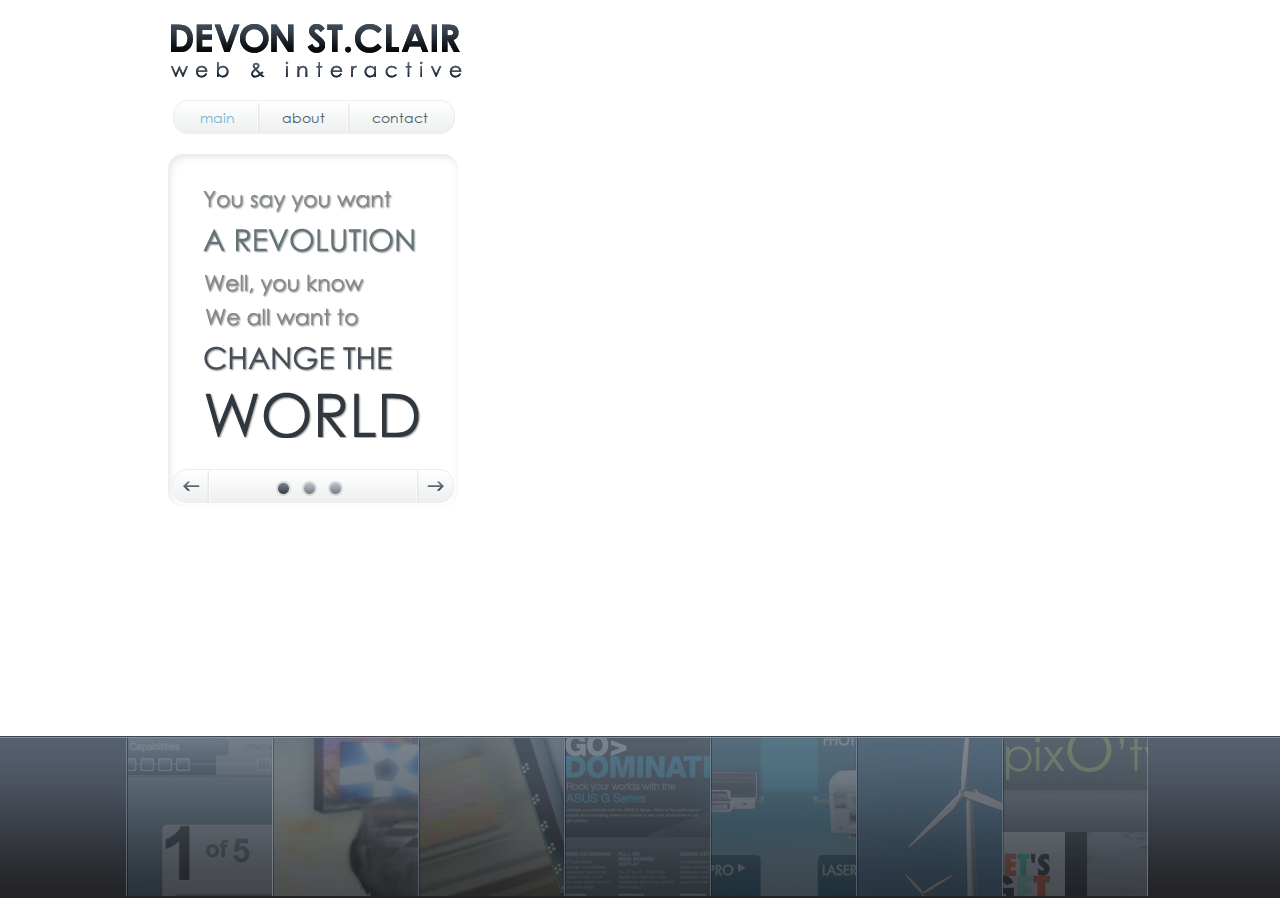
<file: index.html>
<!DOCTYPE html PUBLIC "-//W3C//DTD XHTML 1.1//EN" "http://www.w3.org/TR/xhtml11/DTD/xhtml11.dtd">
<html xmlns="http://www.w3.org/1999/xhtml">
<head>
<meta http-equiv="Content-Type" content="text/html; charset=utf-8" />
<title>Devon St.Clair, web &amp; interactive</title>
	<link rel="stylesheet" type="text/css" media="screen" href="css/global.css" />
    
    <script src="js/jquery-1.4.min.js" type="text/javascript" charset="utf-8"></script>
    <script src="scripts/loopedslider.js" type="text/javascript" charset="utf-8"></script>
    <script src="scripts/controller.js" type="text/javascript" charset="utf-8"></script>

    <script src="scripts/mainActions.js" type="text/javascript" charset="utf-8"></script>
   
</head>
<body>
	
	
	<div id="outerContainer">
    	<div id="content">
            <div id="logo">
               <h1>Devon St.Clair, web and interactive</h1>      
            </div>
            
            <div id="navigation">
            	<ul>
                	<li id="first" class="active"><a href="index.html">main</a></li>
                    <li><a href="about.html">about</a></li>
                    <li><a href="contact.html">contact</a></li>
                </ul>
            </div>
            
  
            <div id="loopedSlider">
           		
                <div class="container">
                      <div class="slides">
                                <div>
                                	<p id="introText">You say you want a revolution, well, you know, we all want to change the world. </p>
                                   
                                </div>
                                
                                <div id="previewSite">
                                	<img src="media/images/main_previewSite.png" width="265" height="205" alt="Interactive Touchscreen Project preview" />
                                   
                                	<p>Great News!! The touchscreen is up and running at AIPD. Check it out on the second floor, next to room 216.</p>
                                </div>
                                
                                <div id="twitterFeed">
                                	<h2>My Twitter Feed</h2>
                                	<p>Just started working on my first truly challenging project since last April. Both projects utilize filtering functionality. #parallels</p>
                                    <p>@_gerardo Hey, why don't we make the game in 3D? Let's have it do REALLY cool flying transitions! What? We can't do that? Why not? #AS2</p>
                                    <p>It seems odd that an account person tried to adamantly give me instructions regarding a comp design. Fight over white space and its merits.</p>
                                </div>
                             
                        </div>
                </div>
                
                <div class="pageControls">
                
                    <a href="#" class="previous"><img src="media/images/leftArrow.png" width="20" height="15" alt="Previous page" /></a>
                    <a href="#" class="next"><img src="media/images/rightArrow.png" width="20" height="15" alt="Next page" /></a>
                    
                    <div class="clear"></div>
                    
                    <ul class="pagination">
                        <li><a href="#">1</a></li>
                        <li><a href="#">2</a></li>
                        <li><a href="#">3</a></li>                        
                    </ul>        
                </div>	
              
        	</div>
            
            <div id="projectSlider">
           		
                <div class="container">
                      <div class="slides">
                               <div id="firstPreview">
                                	
                                	<img src="media/images/projects/preview_standin.png" width="499" height="394" />
                                   
                                </div>
                                
                                <div id="secondPreview">
                                	
                                	<img src="media/images/projects/preview_standin.png" width="499" height="394" />
                                </div>
                                
                                <div id="thirdPreview">
                                	
                                	<img src="media/images/projects/preview_standin.png" width="499" height="394" />
                                </div>
                             
                        </div>
                </div>
                
                <div class="pageControls">
                
                    <a href="#" class="previous"><img src="media/images/leftArrow.png" width="20" height="15" alt="Previous page" /></a>
                    <a href="#" class="next"><img src="media/images/rightArrow.png" width="20" height="15" alt="Next page" /></a>
                    
                    <div class="clear"></div>
                    
                    <ul class="pagination">
                        <li><a href="#">1</a></li>
                        <li><a href="#">2</a></li>
                        <li><a href="#">3</a></li>                        
                    </ul>        
                </div>	
              
        	</div>
            <div class="clear"></div>
             
       </div>
       
       <div id="projectMenu">
       
           <div id="projectTab">
                <a href="#">Hide projects</a>
           </div>
           <div id="projectNavigation">
                <ul>
                	<li class="thumbNav"><a href="#"><img id="1" url="projects.html" name="thumb1" src="media/images/projects/thumbnails/thumb1.png" width="146" height="158" alt="Cisco Collaboration Tool"/></a></li>
                    <li class="thumbNav"><a href="#"><img id="2" url="projects.html" name="thumb2" src="media/images/projects/thumbnails/thumb2.png" width="146" height="158" alt="Interactive Touchscreen" /></a></li>
                    <li class="thumbNav"><a href="#"><img id="3" url="projects.html" name="thumb3" src="media/images/projects/thumbnails/thumb3.png" width="146" height="158" alt="Intel Retail Edge Program" /></a></li>
                    <li class="thumbNav"><a href="#"><img id="4" url="projects.html" name="thumb4" src="media/images/projects/thumbnails/thumb4.png" width="146" height="158" alt="Intel Learning Lab" /></a></li>
                    <li class="thumbNav"><a href="#"><img id="5" url="projects.html" name="thumb5" src="media/images/projects/thumbnails/thumb5.png" width="146" height="158" alt="HP Printing Overview" /></a></li>
                    <li class="thumbNav"><a href="#"><img id="6" url="projects.html" name="thumb6" img src="media/images/projects/thumbnails/thumb6.png" width="146" height="158" alt="American Energy" /></a></li>
                    <li class="thumbNav"><a href="#"><img id="7" url="projects.html" name="thumb7" src="media/images/projects/thumbnails/thumb7.png" width="146" height="158" alt="Pixotweet" /></a></li>
                    
                </ul>
            </div>
       </div>
       
    </div>

</body>
</html>
</file>
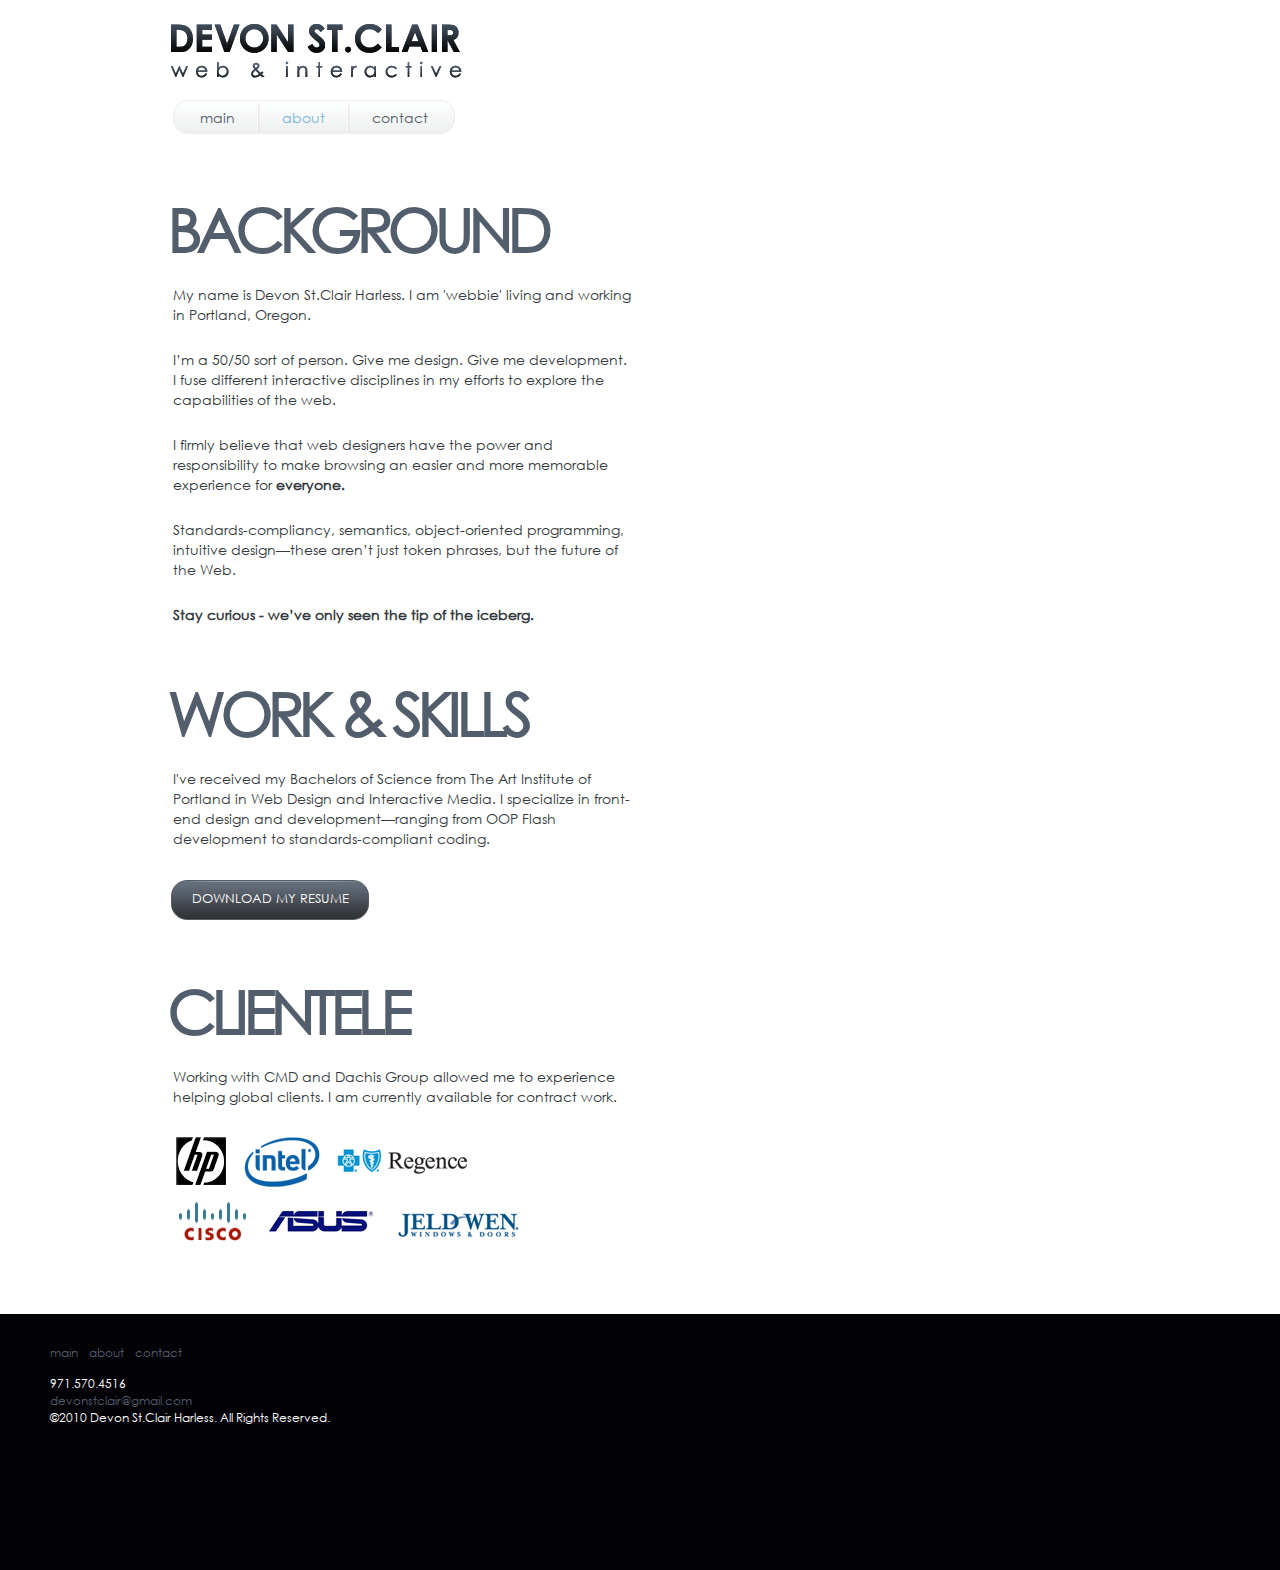
<file: about.html>
<!DOCTYPE html PUBLIC "-//W3C//DTD XHTML 1.1//EN" "http://www.w3.org/TR/xhtml11/DTD/xhtml11.dtd">
<html xmlns="http://www.w3.org/1999/xhtml">
<head>
<meta http-equiv="Content-Type" content="text/html; charset=utf-8" />
<title>Devon St.Clair, web &amp; interactive</title>
	<link rel="stylesheet" type="text/css" media="screen" href="css/global.css" />
    <link rel="stylesheet" type="text/css" media="screen" href="css/secondaryStyles.css" />
    
    <script src="js/jquery-1.4.min.js" type="text/javascript" charset="utf-8"></script>
    <script src="scripts/controller.js" type="text/javascript" charset="utf-8"></script>
    <script src="scripts/mainActions.js" type="text/javascript" charset="utf-8"></script>

</head>
<body>
	
	
	<div id="outerContainer">
    	<div id="content">
            <div id="logo">
               <h1>Devon St.Clair, web and interactive</h1>      
            </div>
            
            
            <div id="navigation">
            	<ul>
                	<li id="first"><a href="index.html">main</a></li>
                    <li class="active"><a href="about.html">about</a></li>
                    <li><a href="contact.html">contact</a></li>
                </ul>
            </div>
            
            <div id="aboutInfo">
            	<div id="decoText">
                	<p>Just because mountains lie beyond mountains doesn't mean we should not climb.</p>
                </div>
                
                <div id="infoText">
                
                	<div id="backgroundInfo">
                        <h2>Background</h2>
                        <p>My name is Devon St.Clair Harless.  I am 'webbie' living and working in Portland, Oregon.</p>
                        <p>I’m a 50/50 sort of person.  Give me design. Give me development. I fuse different interactive disciplines in my efforts to explore the capabilities of the web.</p>
                        <p>I firmly believe that web designers have the power and responsibility to make browsing an easier and more memorable experience for <strong>everyone.</strong></p>
                        <p>Standards-compliancy, semantics, object-oriented programming, intuitive design&mdash;these aren’t just token phrases, but the future of the Web.</p>
                        <p><span id="emphasized">Stay curious - we’ve only seen the tip of the iceberg.</span></p>
                    </div>
                    
                    
                    <div id="communication">
                    	<h2>Work &amp; Skills</h2>
                        
                        <p>I've received my Bachelors of Science from The Art Institute of Portland in Web Design and Interactive Media.  I specialize in front-end design and development&mdash;ranging from OOP Flash development to standards-compliant coding.</p>
                    
                    	<div id="resume">
                        	<a href="http://my.ceevee.com/devonstclair" target="_blank">Download my resume</a>
                        </div>
    
                    </div>
                    
                    
                    <div id="clients">
                    	<h2>Clientele</h2>
                    	<p>Working with CMD and Dachis Group allowed me to experience helping global clients. I am currently available for contract work.</p>
                        <ul>
                        	<li><a href="http://hp.com" target="_blank"><img src="media/images/about/clients/hpIcon.png" width="57" height="55" alt="HP" /></a></li>
                            <li><a href="http://intel.com" target="_blank"><img src="media/images/about/clients/intelIcon.png" width="80" height="54" alt="Intel" /></a></li>
                            <li><a href="http://www.regence.com/index.jsp" target="_blank"><img src="media/images/about/clients/regIcon.png" width="139" height="57" alt="Regence" /></a></li>
                            
                            <li><a href="http://www.cisco.com/" target="_blank"><img src="media/images/about/clients/ciscoIcon.png" width="79" height="57" alt="Cisco" /></a></li>
                            <li><a href="http://asus.com/entryflash.htm" target="_blank"><img src="media/images/about/clients/asusIcon.jpg" width="115" height="56" alt="Asus" /></a></li>
                            <li><a href="http://www.jeld-wen.com/" target="_blank"><img src="media/images/about/clients/jeldWenIcon.jpg" width="135" height="50" alt="Jeld-wen" /></a></li>
                        </ul>
                    </div>
                    
                </div>
                <div class="clear"></div>
            </div>
         
         </div>    
    </div>
    
    <div id="bottomContainer">     
             <div id="footer">
                <div id="subInfo">
                	<ul>
                    	<li><a href="index.html">main</a></li>
                        <li><a href="about.html">about</a></li>
                        <li><a href="contact.html">contact</a></li>
                    </ul>
                    <label>971.570.4516</label>
                    <address><a href="mailto:devonstclair@gmail.com">devonstclair@gmail.com</a></address>
                    <p>&copy;2010 Devon St.Clair Harless. All Rights Reserved. </p>
                 </div>
             </div> 
         </div>     

</body>
</html>
</file>
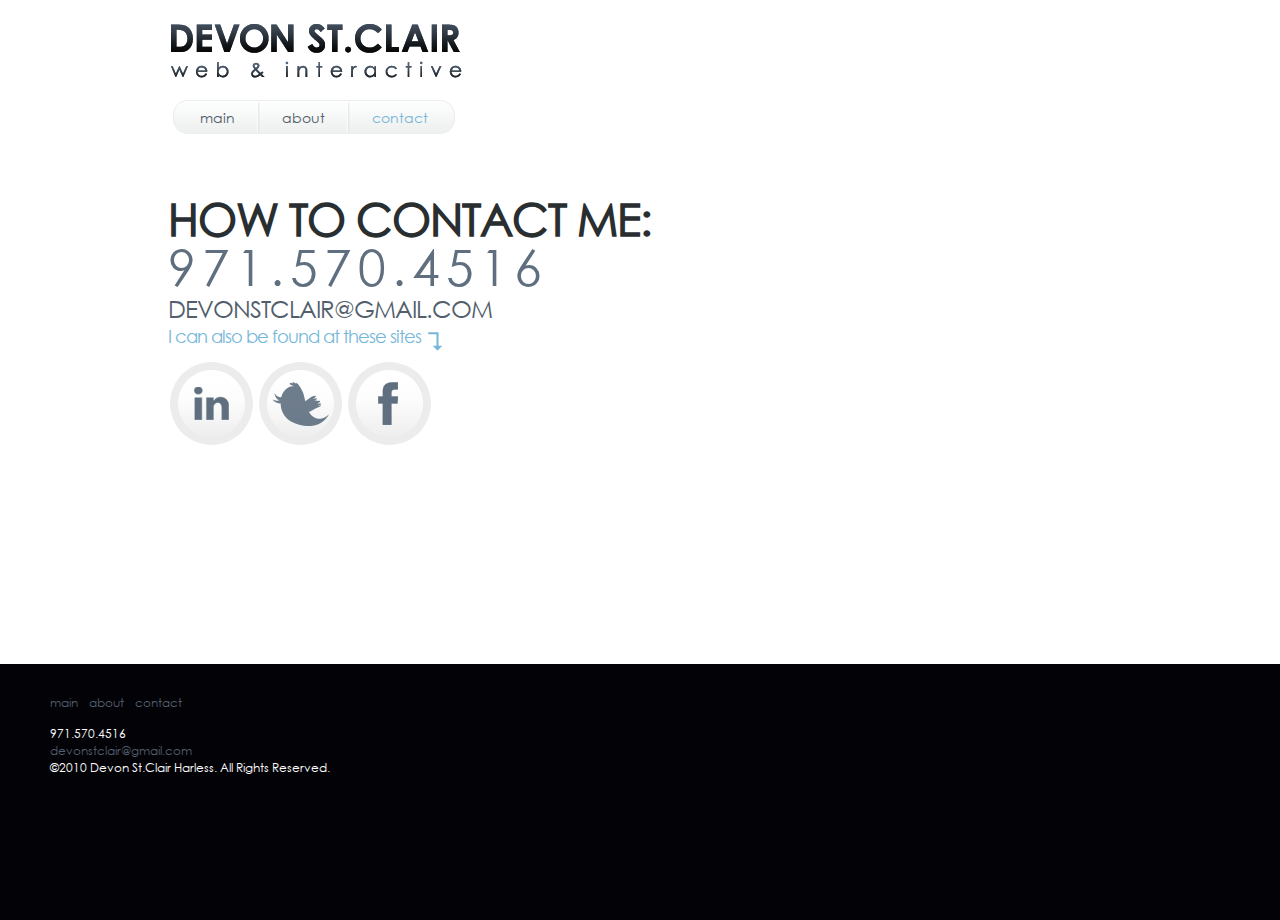
<file: contact.html>
<!DOCTYPE html PUBLIC "-//W3C//DTD XHTML 1.1//EN" "http://www.w3.org/TR/xhtml11/DTD/xhtml11.dtd">
<html xmlns="http://www.w3.org/1999/xhtml">
<head>
<meta http-equiv="Content-Type" content="text/html; charset=utf-8" />
<title>Devon St.Clair, web &amp; interactive</title>
	<link rel="stylesheet" type="text/css" media="screen" href="css/global.css" />
    <link rel="stylesheet" type="text/css" media="screen" href="css/secondaryStyles.css" />
    
    <script src="js/jquery-1.4.min.js" type="text/javascript" charset="utf-8"></script>
    <script src="scripts/controller.js" type="text/javascript" charset="utf-8"></script>
    <script src="scripts/mainActions.js" type="text/javascript" charset="utf-8"></script>    
</head>
<body>
	
	
	<div id="outerContainer">

    	<div id="content">
            <div id="logo">
               <h1>Devon St.Clair, web and interactive</h1>      
            </div>
            
            
            <div id="navigation">
            	<ul>
                	<li id="first"><a href="index.html">main</a></li>
                    <li><a href="about.html">about</a></li>
                    <li class="active"><a href="contact.html">contact</a></li>
                </ul>
            </div>
            
            <div id="contactInfo">
            	<h2>How to contact me:</h2>
                <label>971.570.4516</label>
                <address><a href="mailto:devonstclair@gmail.com">devonstclair@gmail.com</a></address>
                <p>I can also be found at these sites</p>
                
                <div id="social">
                        <ul>
                         	<li id="linked"><a href="http://www.linkedin.com/in/devonstclair"><img src="media/images/about/linkedIcon.png" width="86" height="86" alt="Devon's LinkedIn page"</a></li>
                            <li id="twitter"><a href="http://twitter.com/devonstclair"><img src="media/images/about/twitterIcon.png" width="86" height="86" alt="Devon's twitter page"</a></a></li>
                            <li id="facebook"><a href="http://www.facebook.com/devonstclair"><img src="media/images/about/facebookIcon.png" width="86" height="86" alt="Devon's facebook page"</a></a></li>
                        </ul>
                </div>
            </div>
         </div> 
    </div>
    
    
    <div id="bottomContainer"> 
             <div id="footer">
                <div id="subInfo">
                	<ul>
                    	<li><a href="index.html">main</a></li>
                        <li><a href="about.html">about</a></li>
                        <li><a href="contact.html">contact</a></li>
                    </ul>
                    <label>971.570.4516</label>
                    <address><a href="mailto:devonstclair@gmail.com">devonstclair@gmail.com</a></address>
                    <p>&copy;2010 Devon St.Clair Harless. All Rights Reserved. </p>
                 </div>
             </div> 
         </div>      
  
</body>
</html>
</file>
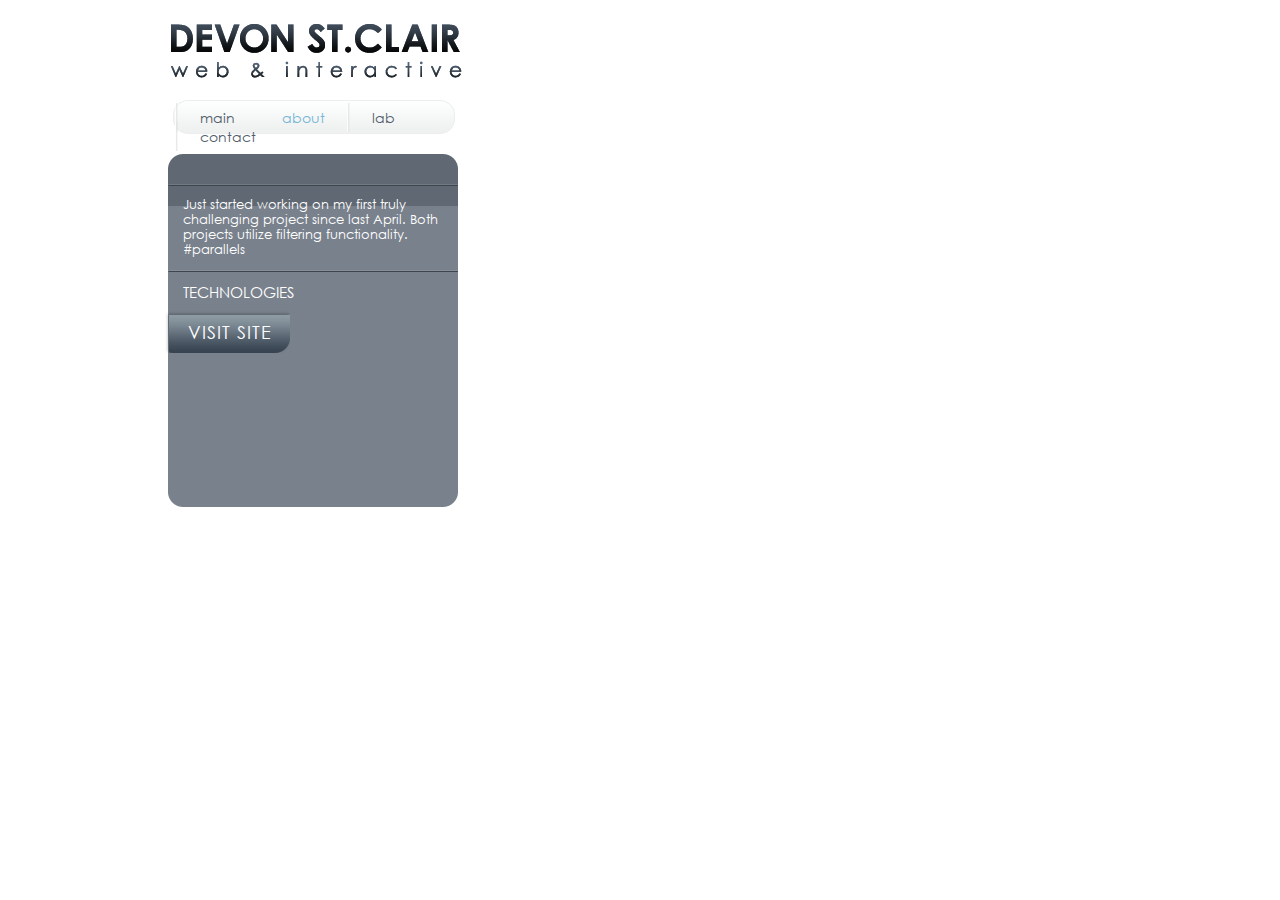
<file: projects.html>
<!DOCTYPE html PUBLIC "-//W3C//DTD XHTML 1.1//EN" 
   "http://www.w3.org/TR/xhtml11/DTD/xhtml11.dtd">
<html xmlns="http://www.w3.org/1999/xhtml">
<head>
<meta http-equiv="Content-Type" content="text/html; charset=utf-8" />
<title>Devon St.Clair, web &amp; interactive</title>
		<link rel="stylesheet" type="text/css" media="screen" href="css/global.css" />
    
    <script src="js/jquery-1.4.min.js" type="text/javascript" charset="utf-8"></script>
    
</head>
<body>
	
	
	<div id="outerContainer">
    
    	<div id="content">
        
            <div id="logo">
               <h1>Devon St.Clair, web and interactive</h1>      
            </div>
            
            
            <div id="navigation">
            	<ul>
                	<li><a href="index.html">main</a></li>
                    <li id="first" class="active"><a href="#">about</a></li>
                    <li><a href="#">lab</a></li>
                    <li><a href="#">contact</a></li>
                </ul>
            </div>
            
        
            <div id="projectInfo">
                <div class="container">
                      <div id="projectDetails">
                             <h2></h2>
                             <p>Just started working on my first truly challenging project since last April. Both projects utilize filtering functionality. #parallels</p>
                             <h3>Technologies</h3>
                             <ul>
                                    
                             </ul>
                             <a id="siteURL" href="#" target="_blank">Visit Site</a>
                                 
                       </div>
                </div>    
            </div>  
                    
         </div> 
    </div>

</body>
</html>
</file>
<file: css/global.css>
@charset "UTF-8";
/* CSS Document */

* {
	margin: 0px;
	padding: 0px;
}


@font-face {
	font-family: CenturyGothic;
	src: local(CenturyGothic), url('../fonts/Century_Gothic.ttf');
}

html, body {
	margin:0;
	padding:0;
	
}

body{
	background: #fff;
	color: #000;
	width: 100%;
	font-family: CenturyGothic, Helvetica, Arial, sans-serif;
}

object { display:block; }

a {
	color: #525e6b;
	text-decoration: none;
	outline: none;
	margin: 0px;
	padding: 0px;
	
}

a:visited {
	color: #525e6b;
	text-decoration: none;
	outline: none;
}

a:active {
	color: #525e6b;
	text-decoration: none;
	outline: none;
}

a:hover {
	color: #ccc;
	text-decoration: none;
	outline: none;
}

ul {
	margin: 0px;
	padding: 0px;
}

li {
	margin: 0px;
	padding: 0px;
}

img {
	margin: 0px;
	padding: 0px;
	border: none;
	
}

.clear {
	clear: both;
}


#outerContainer {
	width: 100%;
	height: 100%;
	margin: 0px;
	padding: 0px; 
}

#content {
	width: 994px;
	margin: 0 auto;
	padding: 0px 0px 0px 50px;
}

#logo {
	
	width: 297px;
	height: 60px;
	margin: 20px 0px 0px 0px;
	padding: 0px;
	text-indent: -9999px;
	background: url(../media/images/logo.png) no-repeat left;
}

#navigation {
	
	width: 282px;
	height: 34px;
	margin: 20px 0px 20px 5px;
	padding: 0px;
	font-size: 14px;
	font-weight: 100;
	
}

#navigation ul {
	width: 282px;
	height: 34px;
	list-style: none;
	margin: 0px 0px 0px 0px;
	padding: 8px 0px 0px 2px;
	background: url(../media/images/menu_bg.png) no-repeat;
}

#navigation li {

	display: inline;
	margin: 0px 0px 0px 0px;
	padding: 5px 18px 5px 25px;
	
	background:url(../media/images/divider.png) no-repeat left;
}

#navigation #first {
	background: none;
}

#navigation .active a {
	color: #76b7d8;
}

p{
	margin: 0px 0px 0px 0px;
	padding: 0px;
	font-size: 13px;
	color: #fff; 	
}

/* slider area */

#loopedSlider{
	float: left;
	width: 290px;
	height: 353px;
	margin: 0px;
	padding: 0px;  
	background: url(../media/images/left_bg.png) no-repeat; 
	position:relative; 
}

#projectSlider {
	float: right;
	width: 499px;
	height: 395px;
	margin: 0px 155px 0px 0px;
	padding: 0px;  
	background: url(../media/images/projects/imagePreview_shadow.png) no-repeat; 
	
	
}


#loopedSlider .container { 
	width:290px; 
	height:353px; 
	overflow:hidden; 
	position:relative;  
	
}

#loopedSlider .slides { 
	position:absolute; 
	top:0; 
	left:0; 
}

#loopedSlider a.slides div { 
	position:absolute; 
	top:0; 
	width:353px; 
	display:none; 
}

#projectSlider .container { 
	width:499px; 
	height:395px; 
	overflow:hidden; 
	position:relative; 
		
}

#projectSlider .slides { 
	position:absolute; 
	top:0; 
	left:0; 
}

#projectSlider a.slides div { 
	position:absolute; 
	top:0; 
	width:499px; 
	display:none; 
}

.pageControls {
	position: relative;
	top: -40px;
	left: 2px;
	width: 287px;
	height: 38px;
	background: url(../media/images/controlbar_bg.png) no-repeat;

}

#projectSlider .pageControls {
	position: relative;
	top: -43px;
	left: 102px;
	width: 287px;
	height: 38px;
	background: url(../media/images/controlbar_bg.png) no-repeat;
}

#siteURL {
	width: 130px;
	height: 47px;
	position: absolute;
	top: 306px;
	left: 160px;
	
	padding: 15px 15px 20px 28px;
	text-transform: uppercase;
	font-size: 18px;
	color: #fff;
	letter-spacing: 1px;
	background: url(../media/images/projectView_btn.png) no-repeat;
}


.pageControls a.previous {
	float: left;
	width:18px; 
	height:15px; 
	margin: 9px 0px 0px 11px;

}

.pageControls a.next {
	float: right;
	width:18px; 
	height:15px; 
	margin: 9px 13px 0px 0px;
}

ul.pagination { 
	list-style-type:none; 
	width:132px;
	height: 12px;
	padding:0px; 
	margin: -10px 0px 0px 100px; 
	 
}

ul.pagination li { 
	float:left; 
	margin: 0px 5px; 
}	

ul.pagination a { 
	display:block; 
	width:16px; 
	margin: 0px 0px 0px 0px;
	padding:16px 0px 0px 0px; 
	height:0; 
	overflow:hidden; 
	background-image:url(../media/images/pagination.png); 
	background-position: 0 0; 
	background-repeat: no-repeat;
}

ul.pagination li.active a {
	background-position:0 -16px
}

#introText {
	width: 219px;
	height: 247px;
	margin: 37px 0px 0px 35px;
	padding: 0px;
	text-indent: -9999px;
	background:url(../media/images/introText.png) no-repeat;
}


#previewSite img {
	width: 265px;
	height: 205px;
	margin: 13px 0px 10px 12px;
	padding: 0px;
}

#previewSite {
	width: 290px;
	height: 353px;
	margin: 0px 0px 0px 0px;
	padding: 0px 0px;
	background: url(../media/images/previewSite_color.png) no-repeat bottom;
}

#previewSite a {
	width: 130px;
	height: 47px;
	position: absolute;
	top: 171px;
	left: 147px;
	
	padding: 15px 15px 20px 28px;
	text-transform: uppercase;
	font-size: 18px;
	color: #fff;
	letter-spacing: 1px;
	background: url(../media/images/viewSite_btn.png) no-repeat;
}

#previewSite p {
	width: 260px;
	margin: 10px auto;
}

#twitterFeed {
	width:290px; 
	height:353px;
	background: url(../media/images/twitterFeed_bg.png) no-repeat;
}

#twitterFeed h2 {
	margin: 0px 0px 0px 5px;
	padding: 15px 0px 15px 55px;
	color: #d2f6ff;
	font-size: 18px;
	text-transform: uppercase;
	background: url(../media/images/twitterBird.png) no-repeat left;
}

/* Project page */

#projectDetails {
	float: left;
	width:290px; 
	height:353px;
	background: url(../media/images/twitterFeed_bg.png) no-repeat;
}

#projectDetails h2 {
	margin: 0px 0px 0px 5px;
	padding: 15px 0px 15px 15px;
	color: #d2f6ff;
	font-size: 17px;
	font-weight: 100;
	text-transform: uppercase;
	
}

#twitterFeed p, #projectDetails p {
	margin: 0px 0px 0px 0px;
	padding: 13px 15px;
	line-height: 15px;
	background: url(../media/images/lightDark_divider.png) no-repeat;
}

#projectDetails h3 {	
	margin: 0px 0px 0px 0px;
	padding: 12px 15px;
	font-size: 15px;
	color: #fff;
	text-transform: uppercase;
	font-weight: 100;
	background: url(../media/images/lightDark_divider.png) no-repeat;
}

#projectDetails ul {
	list-style: none;
}

#projectDetails li {
	margin: 0px 0px 2px 15px;
	padding:  0px 0px 0px 25px;
	font-size: 13px;
	color: #fff;
	background:url(../media/images/projects/techBullet.png) no-repeat left;
}




/* Project Navigation */
#projectMenu {
	position: absolute;
	width:100%;
	margin: 0px 0px 0px 0px;
	
	
}

#projectTab {
	width: 175px;
	height: 24px;
	margin: 0px auto;
	padding: 0px;
	display: none;
}

#projectTab a {
	width: 175px;
	height: 24px;
	margin: 0px auto;
	padding: 4px 38px 4px 39px;
	font-size: 13px;
	text-transform: uppercase;
	cursor: pointer;
	display: block;
	background:url(../media/images/projectBar_tab.png) no-repeat;
	color: #83919f;
}

#projectNavigation {
	width: 100%;
	height:161px;
	margin: 0px 0px 0px 0px;
	padding: 2px 0 0 0;
	background:url(../media/images/projectBar_bg.png) repeat-x;
	
}

#projectNavigation ul {
	width: 1028px;
	height: 162px;
	margin: 0px auto;
	padding: 0px;
	list-style: none;
	list-style-position: outside;
	list-style-type:none;
	
}

#projectNavigation li {
	display: block;
	float: left;
	margin: 0;
	padding: 0px;
	
}

#projectNavigation li img {
	width: 146px;
	height: 158px;
	margin: 0px 0px 0px 0px;
	padding: 0px 0px;
}

/*#siteURL:hover { background-position: 0 -20px; }*/
</file>
<file: css/secondaryStyles.css>
@charset "UTF-8";
/* CSS Document */


#aboutInfo {
	width: 944px;
	height: 100%;;
	margin: 0 auto;
	padding: 0px 50px 0px 0px;
}

/*#decoText {
	float: left;
	width: 296px;
	height: 205px;
	margin: 70px 0px 0px 0px;
	padding:  0px 0px 0px 0px;
	text-indent: -9999px;
	background: url(../media/images/about/decoText.png) no-repeat; 
}*/

#infoText {
	width: 944px;
	height: 100%;
	margin: 20px 0px 0px 0px;
	padding: 0px 0px 0px 0px;
}

#backgroundInfo h2, #communication h2, #clients h2 {
	font-size: 60px;
	color: #525E6B;
	margin-bottom: 20px;
	text-transform: uppercase;
	font-weight: bold;
	letter-spacing: -5px;
}

#infoText p {
	width: 460px;
	margin: 0px 0px 25px 5px;
	padding: 0px 0px 0px 0px;
	font-size: 14px;
	line-height: 20px;
	color: #343a40;
}

#emphasized {
	font-weight: 900;
}

#communication {
	width: 100%;
	height: 100%;
	margin: 50px 0px 0px 0px;
	padding: 0px;
}

#communication h4 {
	margin: 0px 0px 15px 5px;
	padding: 0px 0px 0px 0px;
	font-size: 15px;
	color: #343a40;
}

#communication ul {
	margin: 0px 0px 15px 5px;
	padding: 0px 0px 0px 0px;
	color: #343a40;	
}

#communication li {
	margin: 0px 10px 0px 0px;
	padding: 0px 0px 0px 0px;
	font-size: 14px;
	line-height: 20px;
	display: inline;
}

#resume {
	width: 210px;
	height: 44px;
	margin: 0px;	
	padding: 12px 22px 13px 0px;
}

#resume a {
	
	margin: 0px 0px 0px 0px;
	padding: 12px 22px 13px 24px;
	text-transform: uppercase;
	font-size: 13px;
	color: #fff;		
	background:url(../media/images/about/resumeBtn.png) no-repeat;
}

#social {
	width: 270px;
	height: 86px;
	margin: 0px;	
	padding: 0px 0px 0px 0px;	
}

#social ul {
	
	list-style:none;
	
}

#social li {
 	width: 86px;
	height: 86px;
	margin: 0px 0px 0px 0px;
	padding: 0px 0px 0px 0px;
	display: inline;
}


#clients {
	margin: 30px 0px 60px 0px;
}

#clients ul {
	width: 370px;
	margin: 0px 0px 15px 5px;
	padding: 0px 0px 0px 0px;
	list-style: none;
}

#clients li {
	margin: 0px 8px 0px 0px;
	padding: 0px 0px 0px 0px;
	display: inline;
}

/*Contact Page */

#contactInfo {
	width: 535px;
	height: 410px;
	margin: 60px 0px 60px 0px;
	letter-spacing: -1px;
	padding: 0px 0px 0px 0px;
	line-height: 48px;
}

#contactInfo h2 {
	font-size: 45px;
	color: #292e31;
	text-transform: uppercase;
	margin: 0px;
	padding: 0px;
}

#contactInfo label {
	font-size: 50px;
	color: #5f6f7f;
	margin: 0px 0px 0px 0px;
	letter-spacing: 6px;
	padding: 0px;
}

#contactInfo address {
	font-size: 24px;
	color: #5f6f7f;
	text-transform: uppercase;
	margin: -20px 0px 0px 0px;
	font-style: normal;
	padding: 0px;
}

#contactInfo p {
	font-size: 18px;
	color: #76b7d8;
	margin: -20px 0px 0px 0px;
	padding: 0px;
	font-style: normal;
	background:url(../media/images/arrow.png) no-repeat 260px 20px;
}


/*footer */

#bottomContainer {
	
	background: #030207;
}

#footer {
	width: 100%;
	height: 140px;	
	margin: 0px;
	background: url(../media/images/footer_bg.jpg) repeat-x;
	background-color: #030207;
}


#subInfo {
	width: 350px;
	height: 70px;
	margin: 0px 0px 0px 50px;
	padding: 30px 0px 0px 0px;
}

#subInfo ul {
	list-style: none;
	margin: 0px 0px 10px 0px;
	font-size: 12px;
}

#subInfo li {
	margin: 0px 8px 0px 0px;
	display: inline;
}

#subInfo label {
	color: #fff;
	
	font-size: 12px;
}

#subInfo address {
	font-size: 12px;
	font-style: normal;
}

#subInfo p {
	font-size: 12px;
}
</file>
